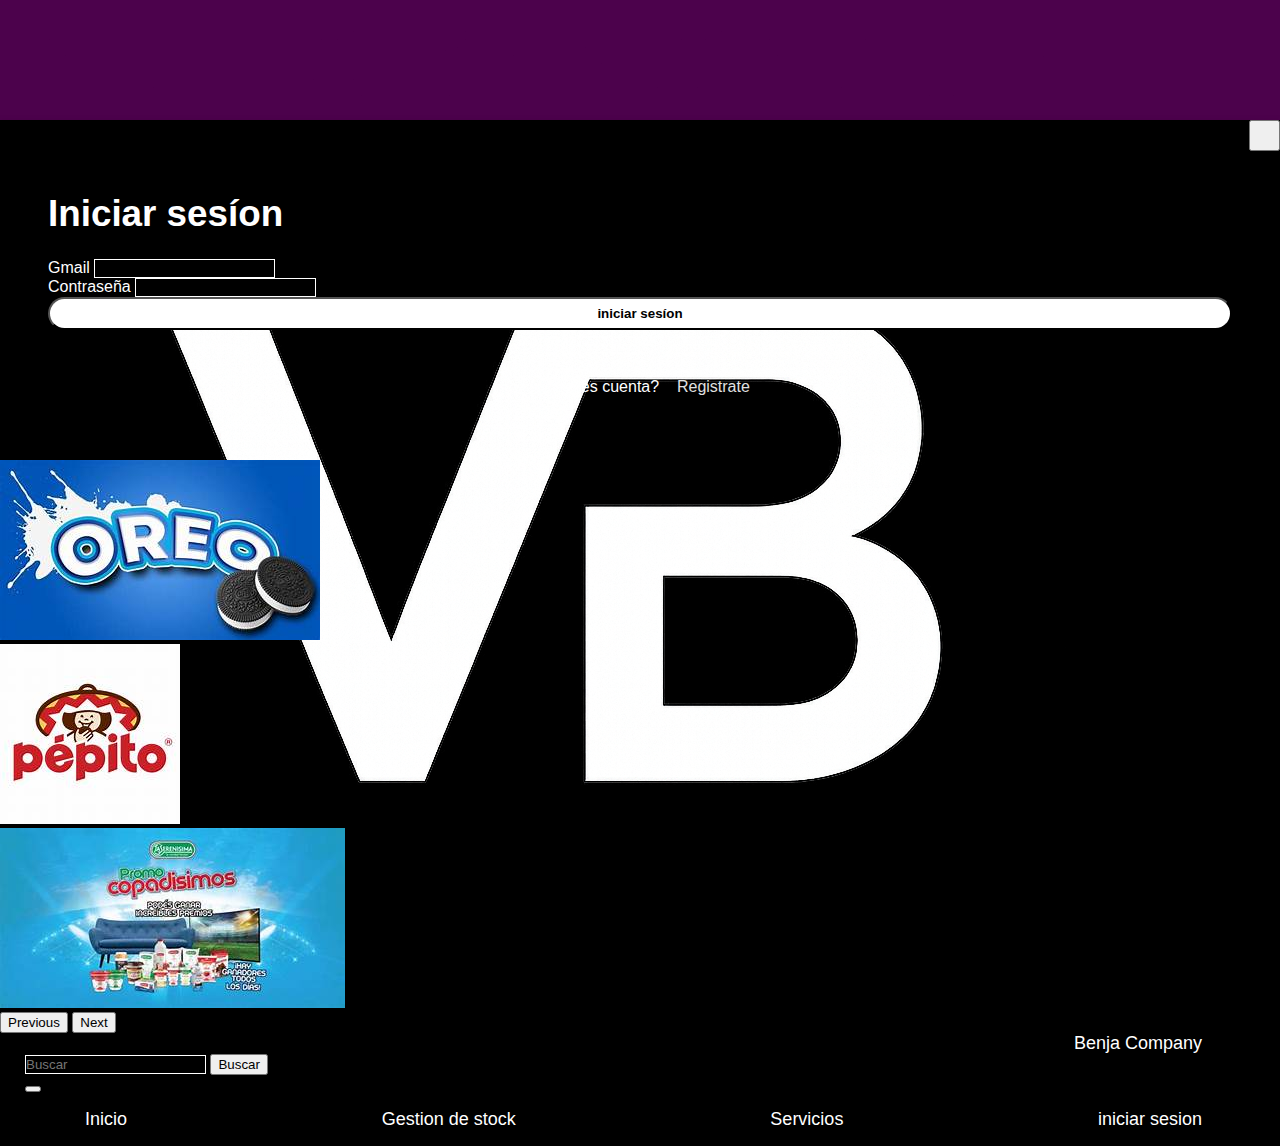
<file: index.html>
<!DOCTYPE html>
<html lang="en">
<head>
    <meta charset="UTF-8">
    <meta name="viewport" content="width=device-width, initial-scale=1.0">
    <title>Document</title>
    <link href="https://cdn.jsdelivr.net/npm/bootstrap@5.3.2/dist/css/bootstrap.min.css" rel="stylesheet" integrity="sha384-T3c6CoIi6uLrA9TneNEoa7RxnatzjcDSCmG1MXxSR1GAsXEV/Dwwykc2MPK8M2HN" crossorigin="anonymous">
    <link rel="stylesheet" href="style/index.css">
    <link rel="stylesheet" href="style/login2.css">
</head>
<body class="responsive">
    <header>

        <nav class="navbar navbar-expand-lg">
            <div class="container-fluid">
                <a class="navbar-brand" href="#">
                    <img src="img\milogoB.png" alt="Bootstrap" id="logo"> Benja Company
                </a>
                <form class="d-flex" role="search">
                    <input class="form-control me-2" type="search" placeholder="Buscar" aria-label="Search">
                    <button class="btn btn-outline-success" type="submit">Buscar</button>
                </form>
                <button class="navbar-toggler" type="button" data-bs-toggle="collapse" data-bs-target="#navbarSupportedContent" aria-controls="navbarSupportedContent" aria-expanded="false" aria-label="Toggle navigation">
                    <span class="navbar-toggler-icon"></span>
                </button>
                <div class="collapse navbar-collapse" id="navbarSupportedContent">
                    <ul class="navbar-nav me-auto mb-2 mb-lg-0">
                        <li class="nav-item">
                            <a class="nav-link active" aria-current="page" href="index.html">Inicio</a>
                        </li>
                        <li class="nav-item">
                            <a class="nav-link" href="stock.html">Gestion  de stock</a>
                        </li>
                        <li class="nav-item">
                            <a class="nav-link" href="servicios.html">Servicios</a>
                        </li>
                        <li class="nav-item">
                            <a href="#" class="nav-link" data-bs-toggle="modal" data-bs-target="#ModalForm">iniciar sesion</a>
                        </li>
                    </ul>
                </div>

            </div>
        </nav>
    </header>
<!--inicio-->
    <div class="modal fade" id="ModalForm" tabindex="-1" aria-labelledby="ModalFormLabel" aria-hidden="true">
        <div class="modal-dialog modal-dialog-centered">
          <div class="modal-content">
            <div class="modal-body">
                <button type="button" class="btn-close btn-close-white" data-bs-dismiss="modal" aria-label="Close"></button>
                <div class="form-area bg-primary">
                    <h1 class="text-center">Iniciar sesíon</h1>
                    <form>
                        <div class="mb-3 mt-4">
                            <label for="exampleInputEmail1" class="form-label">Gmail</label>
                            <input type="email" class="form-control" id="exampleInputEmail1" aria-describedby="emailHelp">
                        </div>
                        <div class="mb-3">
                            <label for="exampleInputPassword1" class="form-label">Contraseña</label>
                            <input type="password" class="form-control" id="exampleInputPassword1">
                        </div>
                        <button type="submit" class="btn btn-light mt-3">iniciar sesíon</button>
                        <p>No tienes cuenta?    <a href="#">Registrate</a></p>
                    </form>
                </div>
            </div>
          </div>
        </div>
    </div>
<!--final-->
    <div class="carousel-container">
        <div id="carouselExample" class="carousel slide">
            <div class="carousel-inner">
                <div class="carousel-item active">
                <img src="img\anuncios\oreoA.jpeg" class="d-block w-100" alt="...">
                </div>
                <div class="carousel-item">
                <img src="img\anuncios\PepiA.jpeg" class="d-block w-100" alt="...">
                </div>
                <div class="carousel-item">
                <img src="img\anuncios\sereA.jpeg" class="d-block w-100" alt="...">
                </div>
            </div>
            <button class="carousel-control-prev" type="button" data-bs-target="#carouselExample" data-bs-slide="prev">
                <span class="carousel-control-prev-icon" aria-hidden="true"></span>
                <span class="visually-hidden">Previous</span>
            </button>
            <button class="carousel-control-next" type="button" data-bs-target="#carouselExample" data-bs-slide="next">
                <span class="carousel-control-next-icon" aria-hidden="true"></span>
                <span class="visually-hidden">Next</span>
            </button>
        </div>     
    </div>

    
    <script src="https://cdn.jsdelivr.net/npm/bootstrap@5.3.2/dist/js/bootstrap.bundle.min.js" integrity="sha384-C6RzsynM9kWDrMNeT87bh95OGNyZPhcTNXj1NW7RuBCsyN/o0jlpcV8Qyq46cDfL" crossorigin="anonymous"></script>

</body>
</html>
</file>
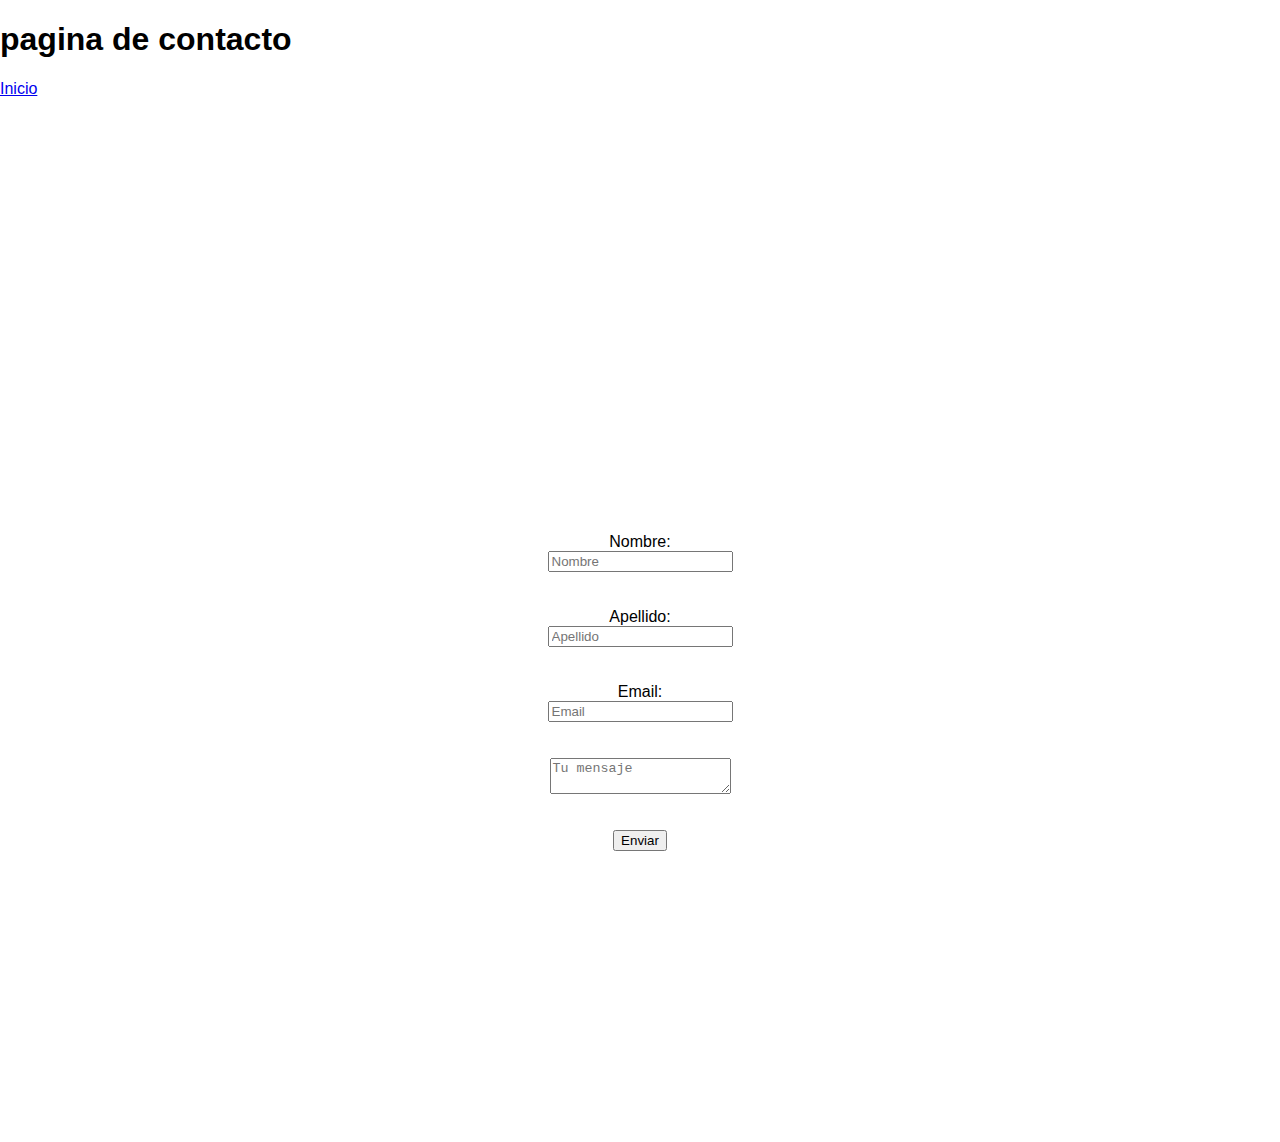
<file: contacto.html>
<!DOCTYPE html>
<html lang="en">
<head>
    <meta charset="UTF-8">
    <meta name="viewport" content="width=device-width, initial-scale=1.0">
    <title>Document</title>
    <link rel="stylesheet" href="style/contacto.css">
</head>
<body id="body1">
    <header>
        <h1>pagina de contacto</h1>
        <nav>
            <a href="index.html" class="link">Inicio</a>
        </nav>
    </header>
    <br>
    <br>
    <br>
    <br>
    <br>
    <br>
    <br>
    <br>
    <form action="" class="formulario">
        Nombre: <input type="text" name="nombre" id="nombre" placeholder="Nombre" class="nombre"><br> <br>
        Apellido: <input type="text" name="apellido" id="apellido" placeholder="Apellido"><br> <br>
        Email: <input type="text" name="Email" id="Email" placeholder="Email"><br><br>
        <textarea name="mensaje" id="men" placeholder="Tu mensaje"></textarea> <br><br>
        <input type="submit" value="Enviar" id="boton">
    </form>
</body>
</html>
</file>
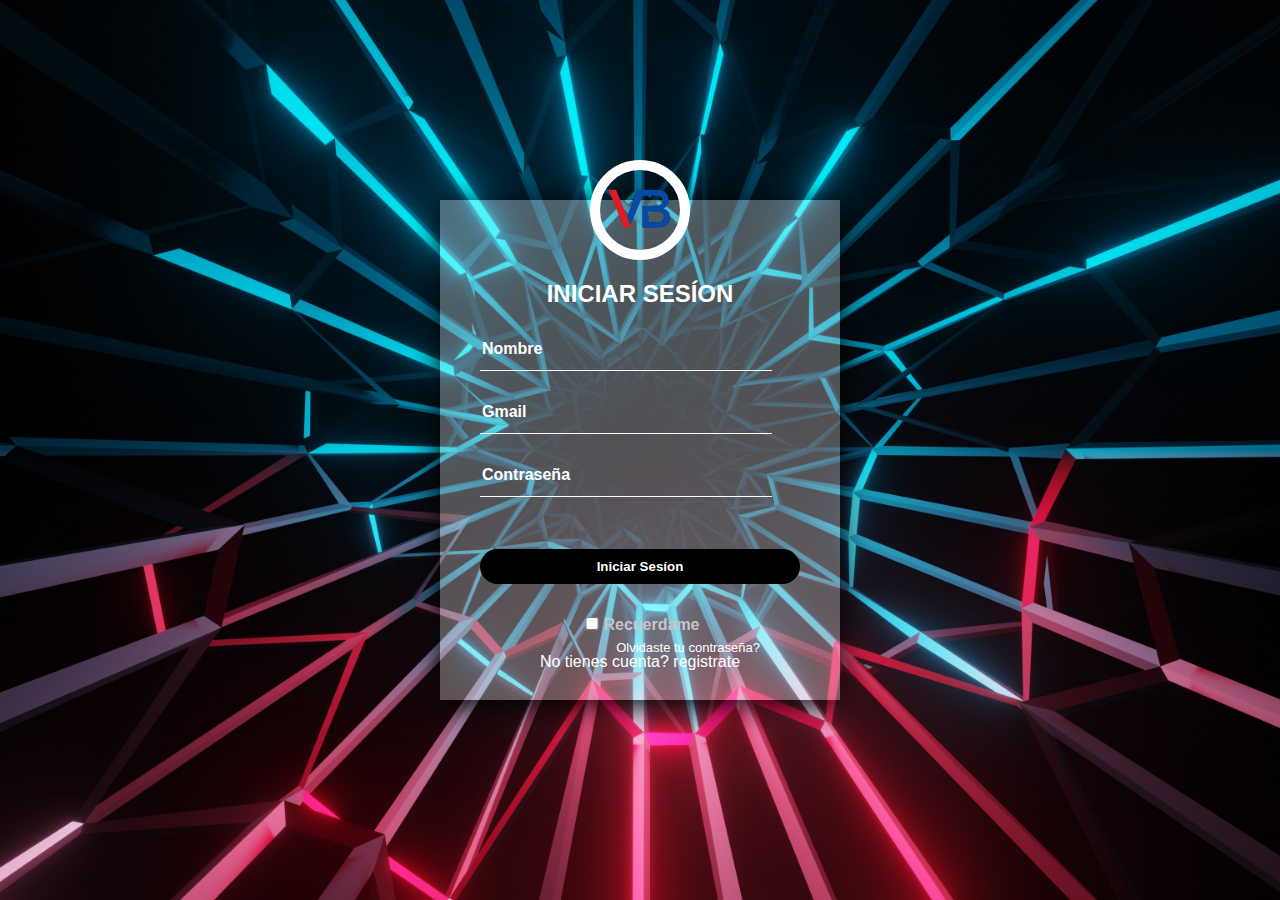
<file: login.html>
<!DOCTYPE html>
<html lang="en">
<head>
    <meta charset="UTF-8">
    <meta name="viewport" content="width=device-width, initial-scale=1.0">
    <title>Document</title>
    <link href="https://cdn.jsdelivr.net/npm/bootstrap@5.3.2/dist/css/bootstrap.min.css" rel="stylesheet" integrity="sha384-T3c6CoIi6uLrA9TneNEoa7RxnatzjcDSCmG1MXxSR1GAsXEV/Dwwykc2MPK8M2HN" crossorigin="anonymous">
    <link rel="stylesheet" href="style/login.css">
</head>
<body>
    
    <div class="contacto">
        <a href="index.html"><img src="img\milogo.png" alt="" class="logo"></a>
        <h2>iniciar sesíon</h2>
        <form action="">
            <input type="text" placeholder="Nombre" required>
            <input type="text" placeholder="Gmail" required>
            <input type="password" placeholder="Contraseña" required>
            <div class="boton">
                <button type="button" class="btn2"><a href="index.html">Iniciar Sesíon</a></button>
            </div>
            <p class="rem"><input type="checkbox">Recuerdame</p>
            <a href="#" class="olvidar">Olvidaste tu contraseña?</a>
            <a href="#" class="registrate">No tienes cuenta? registrate</a>
        </form>
    </div>

    <script src="https://cdn.jsdelivr.net/npm/bootstrap@5.3.2/dist/js/bootstrap.bundle.min.js" integrity="sha384-C6RzsynM9kWDrMNeT87bh95OGNyZPhcTNXj1NW7RuBCsyN/o0jlpcV8Qyq46cDfL" crossorigin="anonymous"></script>
</body>
</html>
</file>
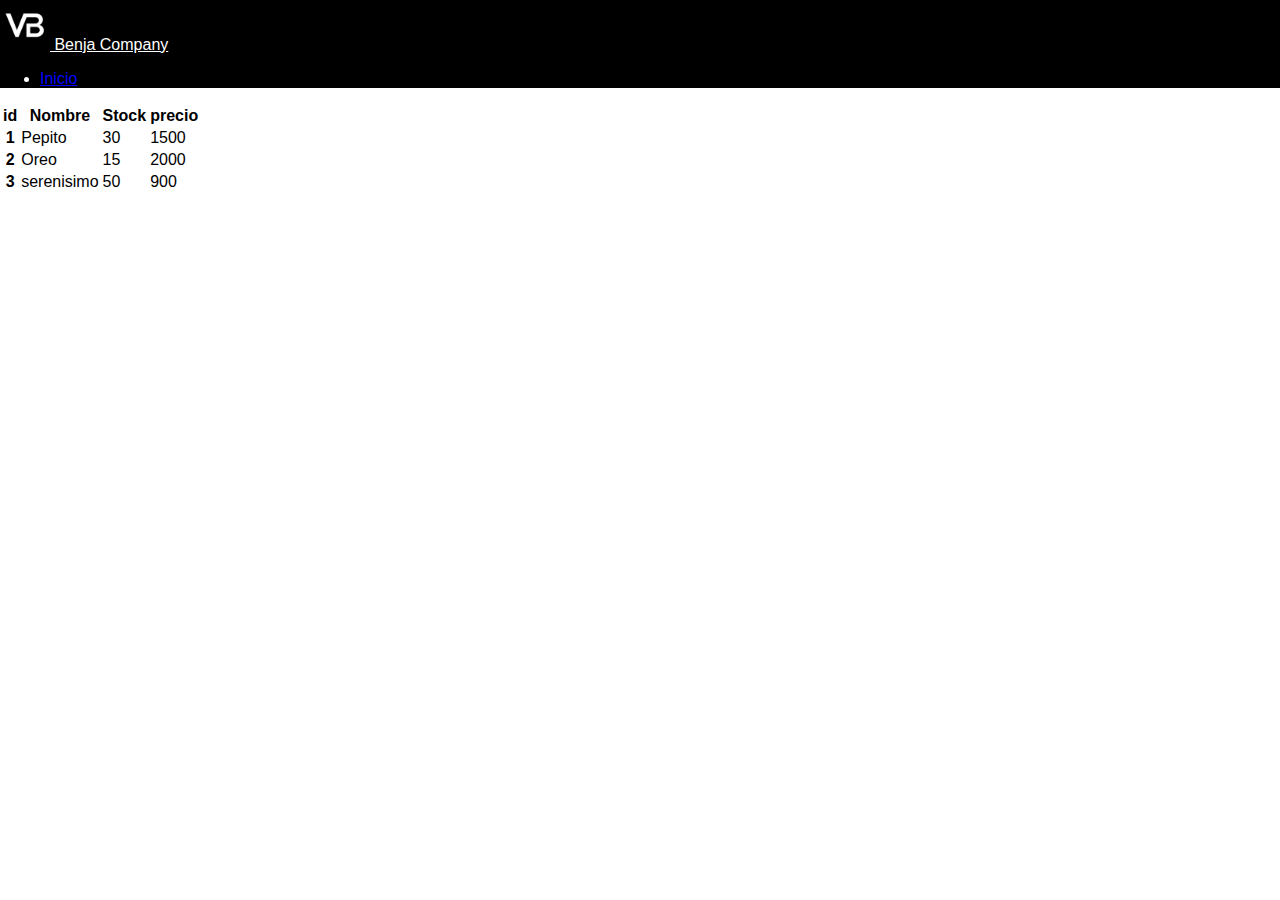
<file: stock.html>
<!DOCTYPE html>
<html lang="en">
<head>
    <meta charset="UTF-8">
    <meta name="viewport" content="width=device-width, initial-scale=1.0">
    <title>Document</title>
    <link href="https://cdn.jsdelivr.net/npm/bootstrap@5.3.2/dist/css/bootstrap.min.css" rel="stylesheet" integrity="sha384-T3c6CoIi6uLrA9TneNEoa7RxnatzjcDSCmG1MXxSR1GAsXEV/Dwwykc2MPK8M2HN" crossorigin="anonymous">
    <link rel="stylesheet" href="style/stock.css">
</head>
<body>
    <header>

        <nav class="navbar navbar-expand-lg">
            <div class="container-fluid">
                <a class="navbar-brand" href="index.html">
                    <img src="img\milogoB.png" alt="Bootstrap" id="logo"> Benja Company
                </a>
                

                <div class="collapse navbar-collapse" id="navbarSupportedContent">
                    <ul class="navbar-nav me-auto mb-2 mb-lg-0">
                        <li class="nav-item">
                            <a class="nav-link active" aria-current="page" href="index.html">Inicio</a>
                        </li>
                    </ul>
                </div>
            </div>
        </nav>
    </header>
    <article>
        <div>
            <table class="table">
                <thead>
                    <tr class="table-dark">
                        <th scope="col">id</th>
                        <th scope="col">Nombre</th>
                        <th scope="col">Stock</th>
                        <th scope="col">precio</th>
                    </tr>
                </thead>
                <tbody>
                    <tr>
                        <th scope="row">1</th>
                        <td>Pepito</td>
                        <td>30</td>
                        <td>1500</td>
                    </tr>
                    <tr>
                        <th scope="row">2</th>
                        <td>Oreo</td>
                        <td>15</td>
                        <td>2000</td>
                    </tr>
                    <tr>
                        <th scope="row">3</th>
                        <td>serenisimo</td>
                        <td>50</td>
                        <td>900</td>
                    </tr>
                </tbody>
            </table>
        </div>
    </article>

    <script src="https://cdn.jsdelivr.net/npm/bootstrap@5.3.2/dist/js/bootstrap.bundle.min.js" integrity="sha384-C6RzsynM9kWDrMNeT87bh95OGNyZPhcTNXj1NW7RuBCsyN/o0jlpcV8Qyq46cDfL" crossorigin="anonymous"></script>
</body>
</html>
</file>
<file: style/index.css>
body{

    font-family: sans-serif;
    background-color: rgb(0, 0, 0);
    margin: 0;
    color: white;
}

/*}Encabezado */


header{
    display: flex;
    flex-wrap: wrap;
    height: 70px;
    background-color: rgb(76, 2, 76);
    justify-content: space-between;
    align-items: center;
    padding: 25px;
    
}

.logo{
    display: flex;;
    flex-wrap: wrap;
    align-items: center;
    justify-content: space-between;
    
}
.logo img{
    height: 50px;
    margin-right: 10px;
}

/* } links del encabezado */
ul{
    list-style: none;
    display: flex;
    justify-content: space-between;
    flex-wrap: wrap;
}
nav{
    display: flex;
    flex-wrap: wrap;
    gap: 20px;
}
nav a{
    text-decoration: none;
    color: rgb(255, 255, 255);
    font-size: 18px;
    padding: 10px 20px;
    border-radius: 5px;
    transition: background-color 0.3s ease;
}
.link:hover{
    color: rgb(255, 247, 0);
}
/* } Tablas */
.tabla{
    border-collapse: collapse;
    width: 10%;
    margin: 20px auto;
    flex-direction: row;
}
</file>
<file: style/login2.css>
.modal-body {
    padding: 0;
  }
  .btn-close {
    position: absolute;
    right: 0;
    padding: 1em;
  }
  .form-area h1 {
    font-size: 2.3em;
    font-weight: bold;
  }
  .form-area {
	padding: 3em;
	max-width: 100%;
	color: #fff;
	box-shadow: 0 4px 6px 0 rgba(0, 0, 0, 0.5);
} 
  
  .form-control {
    background-color: inherit;
    color: #fff;
    padding-left: 0;
    border: 1px solid #fff;
    border-radius: 0;
  }
  .form-area .btn {
	width: 100%;
	font-weight: 800;
	background-color: #fff;
	padding: 0.5em 0;
	border-radius: 50px;
}
.btn.btn-primary {
	padding: 15px 50px;
	font-family: alfa slab one;
	font-size: 20px;
	letter-spacing: 2px;
	border-radius: 50px;
}
  .form-area .btn:hover {
    background-color: inherit;
    color: #fff;
    border-color: #fff;
  }
  .form-area p {
    text-align: center;
    padding-top: 2em;
    color: #fff;
  }
  .form-area p a {
    color: #e1e1e1;
    text-decoration: none;
  }
  .form-area p a:hover {
    color: #fff;
  }

  @media (max-width: 600px){
    .form-area{
        padding: 1.5em;
    }
    .form-area h1{
        font-size: 18px;
    }
  }
</file>
<file: style/contacto.css>
body{
    font-family: sans-serif;
    margin: 0;
    flex-direction: column;
}
.formulario{
    display: flex;
    flex-direction: column;
    align-items: center;
    justify-content: center;
    height: 100vh;
}
</file>
<file: style/login.css>
body{
    margin: 0;
    padding: 0;
    background-image: url('../img/fondoI2.jpg');
    background-size: cover;
    background-attachment: fixed;
    background-position: center; 
    background-repeat: no-repeat;
    height: 100vh;
    font-family: sans-serif;
}

/* login*/
.contacto{
    position: absolute;
    top: 50%;
    left: 50%;
    transform: translate(-50%, -50%);
    width: 400px;
    height: 500px;
    padding: 80px 40px;
    box-sizing: border-box;
    background-color: rgba(255, 255, 255, 0.3);
    box-shadow: 0 5px 30px #000 ;
}
.logo{
    position: absolute;
    width: 80px;
    height: 80px;
    border-radius: 50%;
    overflow: hidden;
    top: calc(-80px / 2);
    left: calc(50% - 50px);
    border: 10px solid #fff;


}
.contacto h2{
    margin: 0;
    padding: 0 0 20px;
    color: #ffffff;
    text-align: center;
    text-transform: uppercase;
}
.contacto a{
    text-decoration: none;
    color: #ffffff;
}
.contacto p{
    margin: 0;
    padding: 0;
    font-weight: bold;
    color: #fff;
}
.contacto input{
    border: none;
    border-bottom-color: currentColor;
    border-bottom-style: none;
    border-bottom-width: medium;
    width: 90%;
    border-bottom: 2px solid #fff;
    margin-bottom: 20px;
    font-size: 14px;
    font-weight: bold;
    background-color: transparent;
    color: #fff;
}
.contacto input[type="text"],
.contacto input[type="password"]{

    border: none;
    border-bottom: 1px solid #ffffff;
    background: transparent;
    outline: none;
    height: 40px;
    font-size: 16px;
}

.btn2{
    padding: 10px;
    width: 150%;
    border-radius: 20px;
    background-color: rgb(0, 0, 0);
    border-style: none;
    color: #fff;
    font-weight: 600;
    margin: 10% 0;
}
.boton{
    display: flex;
    justify-content: center;
}
.rem{
    text-align: center;
    color: rgb(199,197,197) !important;
    font-size: 16px;
}
input[type="checkbox"]{
    color: #fff !important;
    width: 5%;
    margin-top: -40px;
}
input::placeholder,
textarea::placeholder {
    color: #fff !important;
    opacity: 1; /* Para que no sea transparente */
}
.olvidar {
    display: block;
    text-align: right;
    margin-bottom: 8px;
    margin-top: -10px;
    font-size: 13px;
    padding-right: 40px;
}
.registrate {
    text-align: center;
    display: block;
    width: 100%;
    margin-top: -10px;
    color: rgb(255, 255, 255);
}
</file>
<file: style/stock.css>
body{
    font-family: sans-serif;
    background-size: cover;
    margin: 0;
    background-position: center;   /* Centra la imagen */
    background-repeat: no-repeat;  /* Evita que se repita */
    background-attachment: fixed;  /* Opcional: efecto parallax */
    
}

/*}Encabezado */
header, .navbar, .container-fluid .navbar-nav .nav-link, .navbar-brand, .dropdown-menu, .dropdown-item {
    color: #ffffff !important;
    background-color: black !important;
    
}
/* } links del encabezado */
.navbar-nav .nav-link.active,
.navbar-nav .nav-link:focus,
.navbar-nav .nav-link:hover {
    color: #0400ff !important; /* Opcional: color dorado al pasar el mouse */
}
.dropdown-menu {
    background: rgba(30,30,30,0.95);
}
.dropdown-item {
    color: #fff !important;
}
.dropdown-item:hover, .dropdown-item:focus {
    background: #333;
    color: #ffd700 !important;
}
#logo{

    width: 50px; 
    height: 50px;
}
.navbar-toggler {
    border-color: #fff !important;
}
.navbar-toggler-icon {
    background-image: url("data:image/svg+xml;charset=utf8,%3Csvg viewBox='0 0 30 30' xmlns='http://www.w3.org/2000/svg'%3E%3Cpath stroke='rgba(255,255,255,1)' stroke-width='2' stroke-linecap='round' stroke-miterlimit='10' d='M4 7h22M4 15h22M4 23h22'/%3E%3C/svg%3E") !important;
}
</file>
